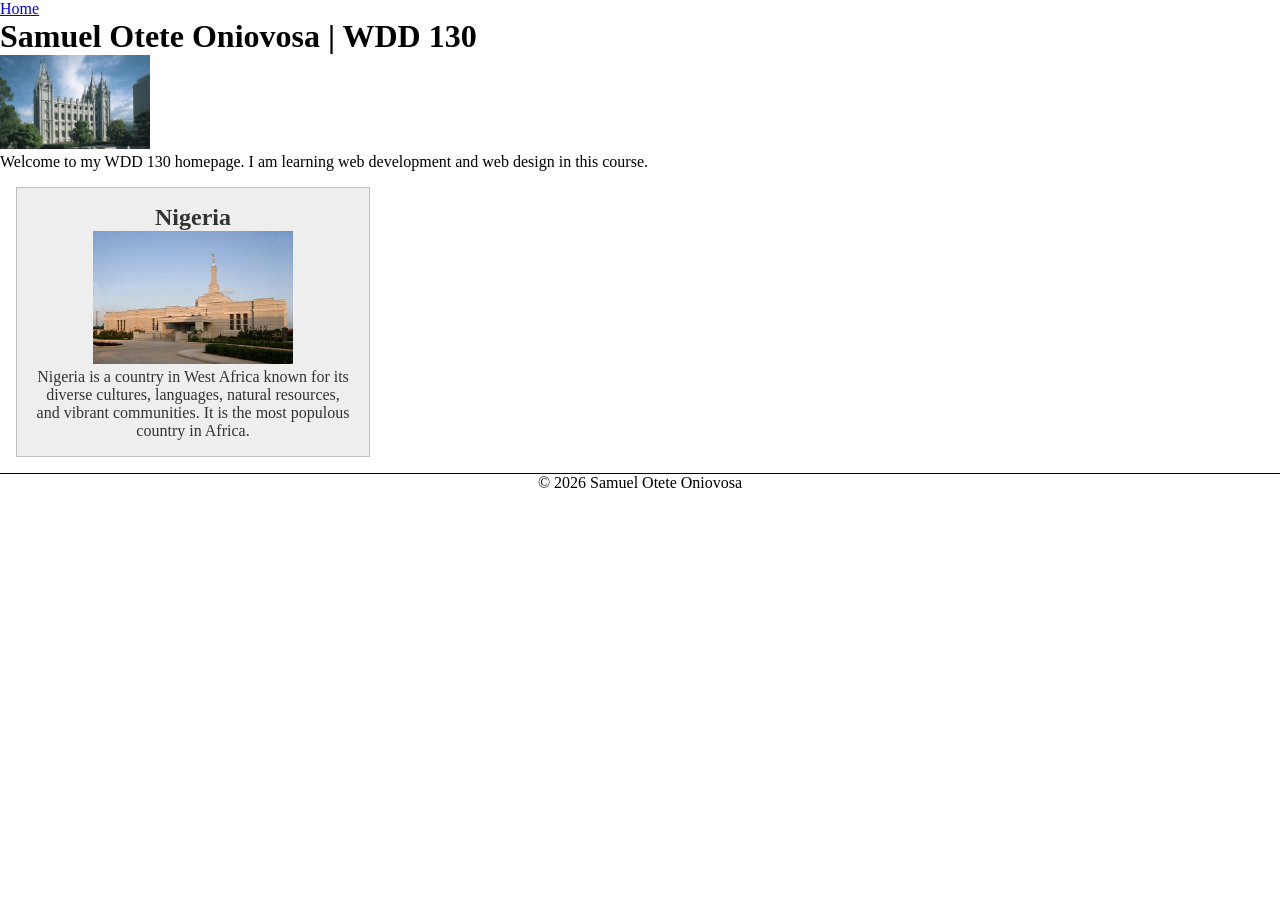
<file: index.html>
<!DOCTYPE html>
<html lang="en">

<head>
    <meta charset="UTF-8">
    <meta name="viewport" content="width=device-width, initial-scale=1.0">

    <title>Samuel Otete Oniovosa | WDD 130</title>

    <meta name="description"
        content="Samuel Otete Oniovosa's WDD 130 homepage for learning web development and web design.">
    <meta name="author" content="Samuel Otete Oniovosa">

    <link rel="stylesheet" href="styles/styles.css">
</head>

<body>

    <header>
        <nav>
            <a href="index.html">Home</a>
        </nav>
    </header>

    <main>
        <h1>Samuel Otete Oniovosa | WDD 130</h1>

        <img src="images/salt-lake-temple.jpg" alt="The Salt Lake Temple">

        <p>
            Welcome to my WDD 130 homepage. I am learning web development
            and web design in this course.
        </p>
    </main>

    <aside>
        <h2>Nigeria</h2>

        <img src="week01/images/aba-nigeria-temple.jpeg" alt="Aba Nigeria Temple">

        <p>
            Nigeria is a country in West Africa known for its diverse
            cultures, languages, natural resources, and vibrant communities.
            It is the most populous country in Africa.
        </p>
    </aside>

    <footer>
        <p>© 2026 Samuel Otete Oniovosa</p>
    </footer>

</body>

</html>
</file>
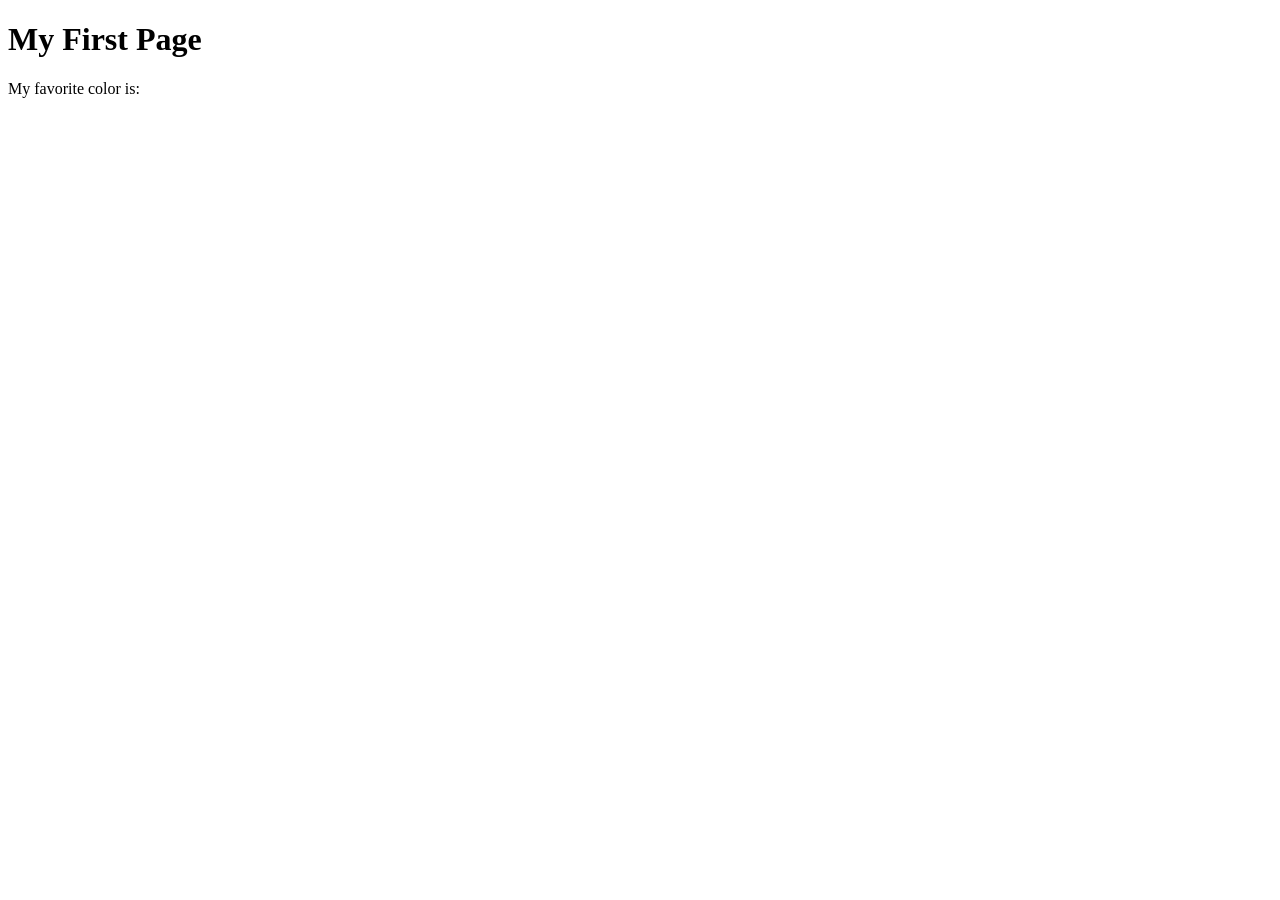
<file: week01/first-page.html>
<!DOCTYPE html>
<html lang="en">
<head>
    <meta charset="UTF-8">
    <meta name="viewport" content="width=device-width, initial-scale=1.0">
    <title>My First Page</title>
</head>
<body>
    <h1>My First Page</h1>
    <p>My favorite color is: </p>
</body>
</html>
</file>
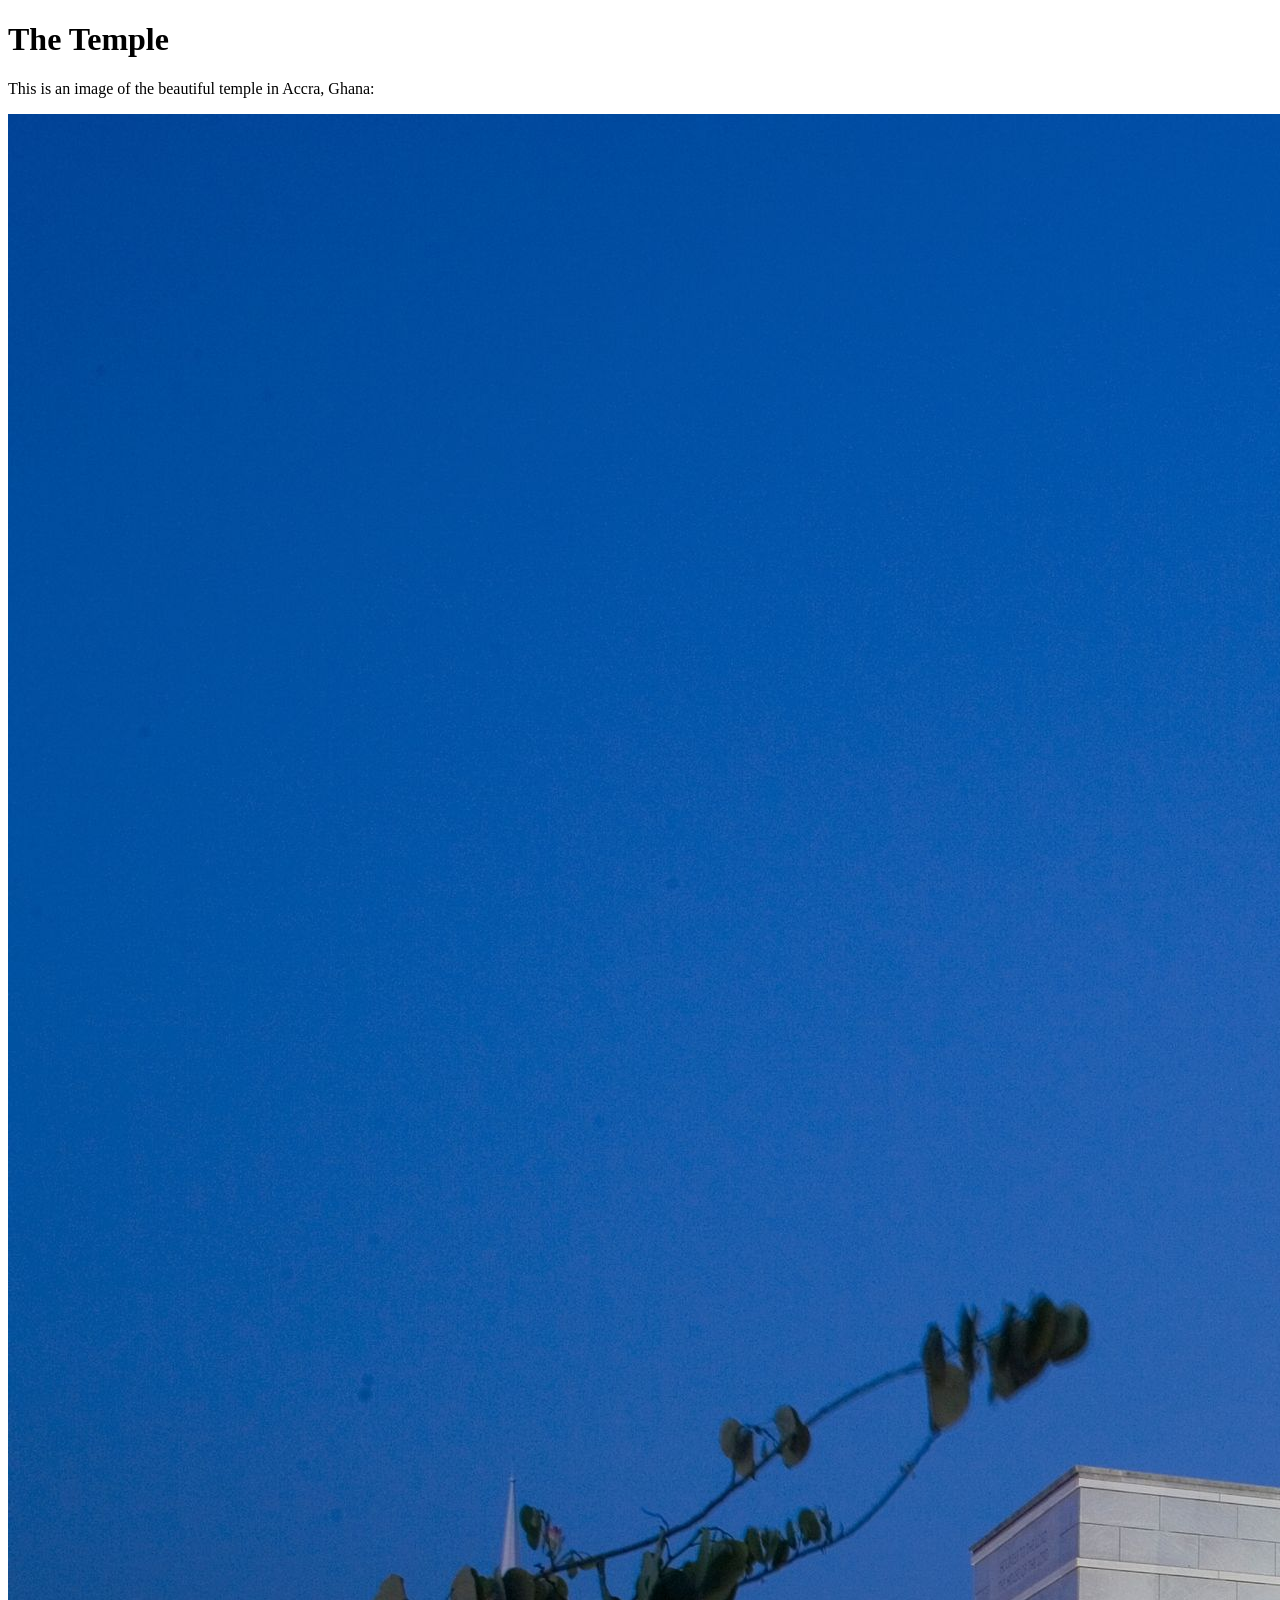
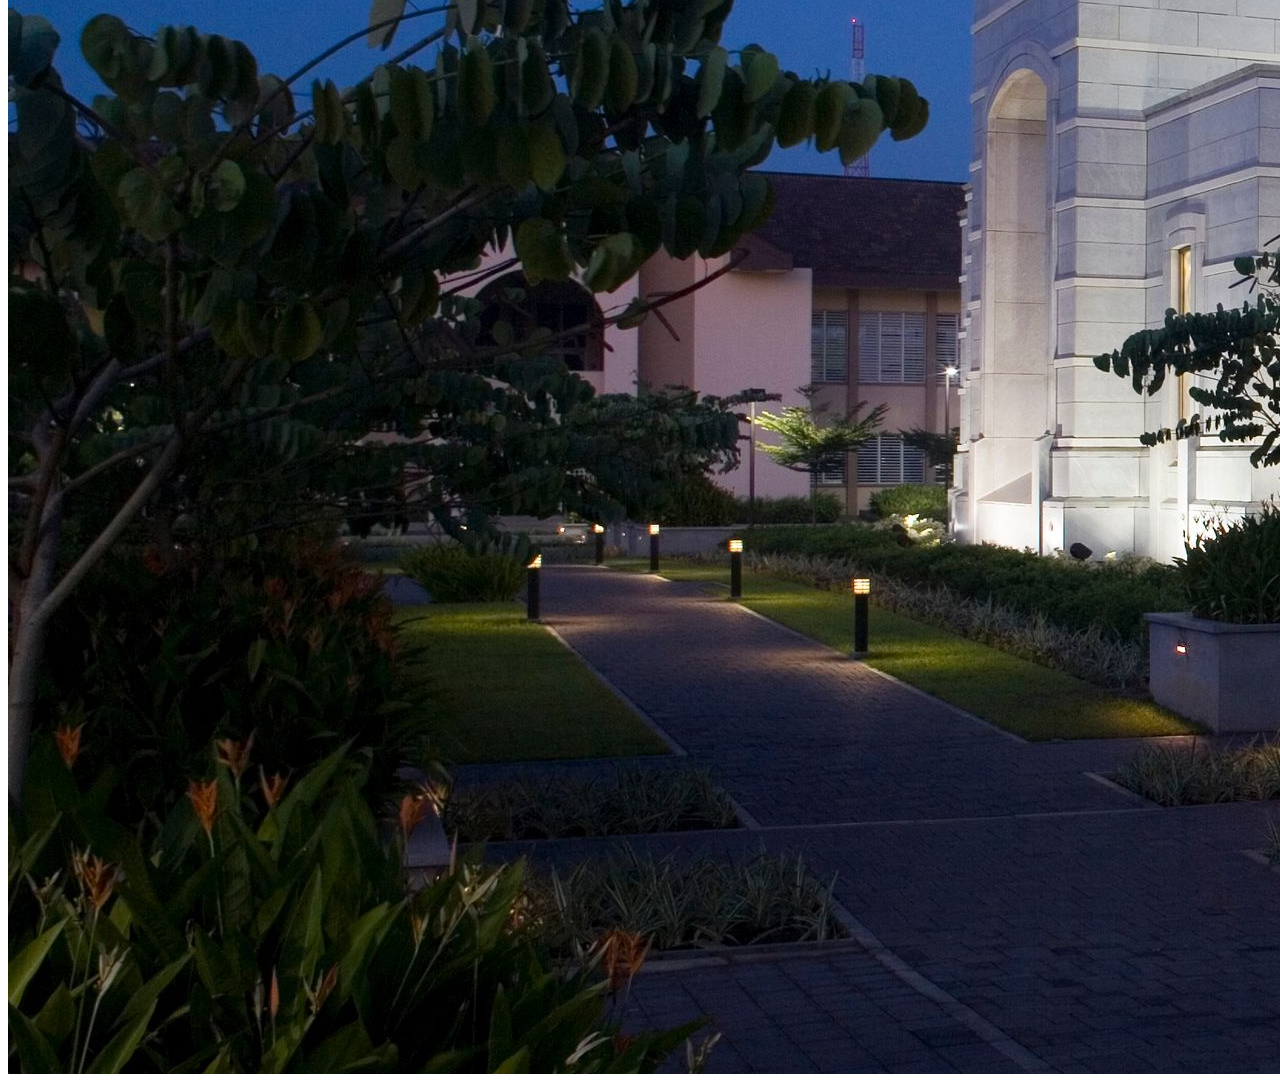
<file: week01/images.html>
<!DOCTYPE html>
<html lang="en">
<head>
    <meta charset="UTF-8">
    <meta name="viewport" content="width=device-width, initial-scale=1.0">
    <title>Temple Image</title>
</head>
<body>
    <h1>The Temple</h1>
    <p>This is an image of the beautiful temple in Accra, Ghana:</p>
    <img src="images/temple-large.jpeg" alt="The Accra Ghana Temple">
    
</body>
</html>
</file>
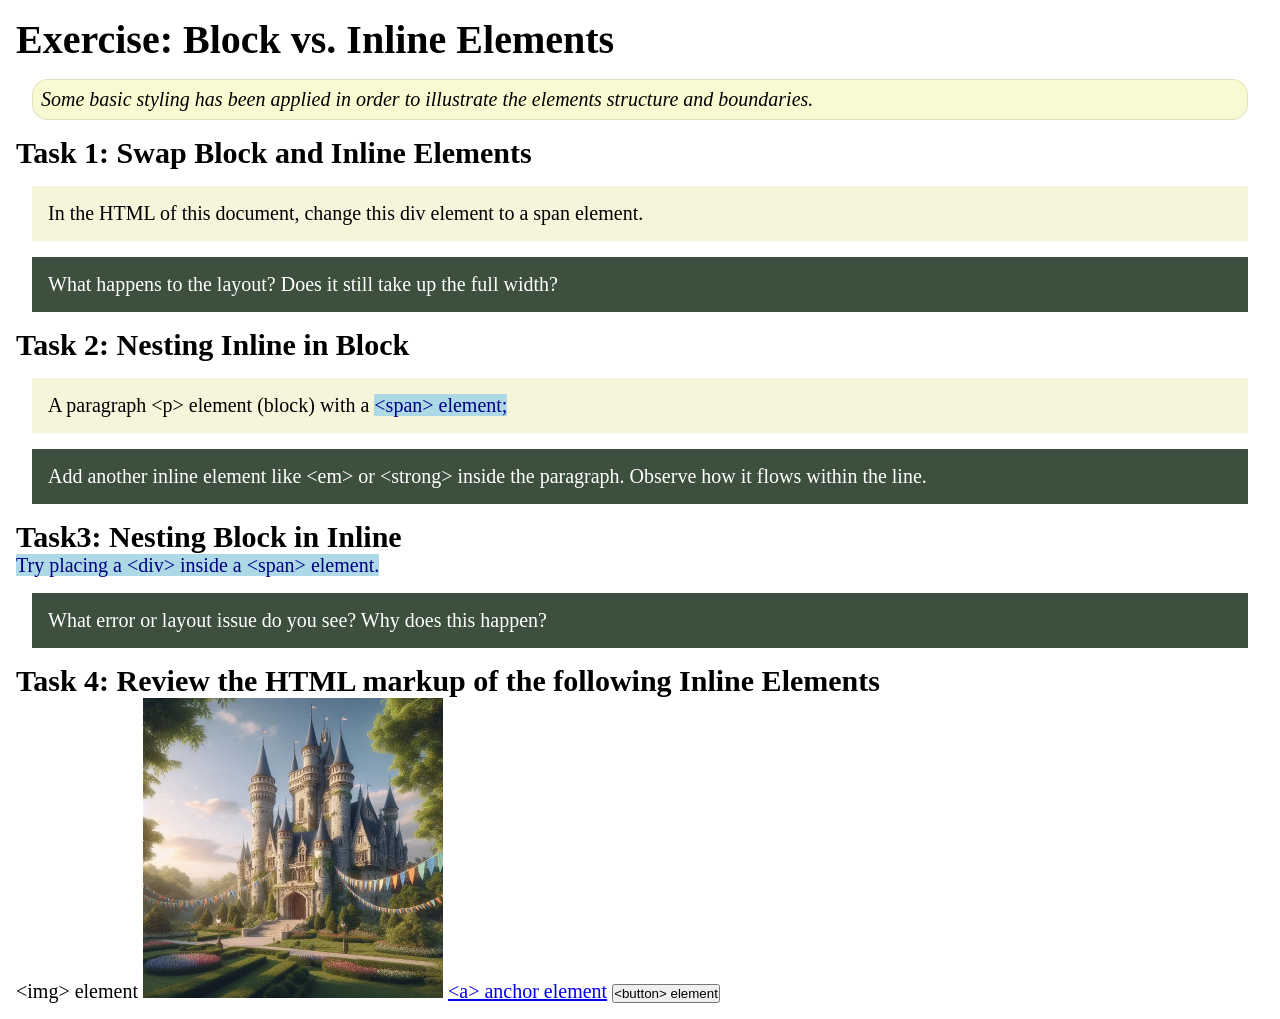
<file: week02/block-vs-inline.html>
<!DOCTYPE html>
<html lang="en">

<head>
    <meta charset="UTF-8">
    <meta name="viewport" content="width=device-width, initial-scale=1.0">
    <title>Exercise: Block vs. Inline Elements</title>
    <link rel="stylesheet" href="styles/block-vs-inline.css">
</head>

<body>
    <main>
        <h1>Exercise: Block vs. Inline Elements</h1>
        <p class="note">Some basic styling has been applied in order to illustrate the elements structure and
            boundaries.</p>

        <h2>Task 1: Swap Block and Inline Elements</h2>
        <div>In the HTML of this document, change this div element to a span element.</div>

        <p class="question">What happens to the layout? Does it still take up the full width?</p>

        <h2>Task 2: Nesting Inline in Block</h2>
        <p>A paragraph &lt;p&gt; element (block) with a <span>&lt;span&gt; element;</span></p>
        <p class="question">Add another inline element like &lt;em&gt; or &lt;strong&gt; inside the paragraph. Observe
            how it flows within the line.</p>

        <h2>Task3: Nesting Block in Inline</h2>
        <span>Try placing a &lt;div&gt; inside a &lt;span&gt; element.</span>
            <p class="question">What error or layout issue do you see? Why does this happen?</p>


            <h2>Task 4: Review the HTML markup of the following Inline Elements</h2>
        &lt;img&gt; element
        <img src="images/castle.webp" alt="placeholder image (images are inline)" width="300" height="300">
        <a href="https://churchofjesuschrist.org">&lt;a&gt; anchor element</a>
        <button type="button">&lt;button&gt; element</button>
    </main>
</body>

</html>
</file>
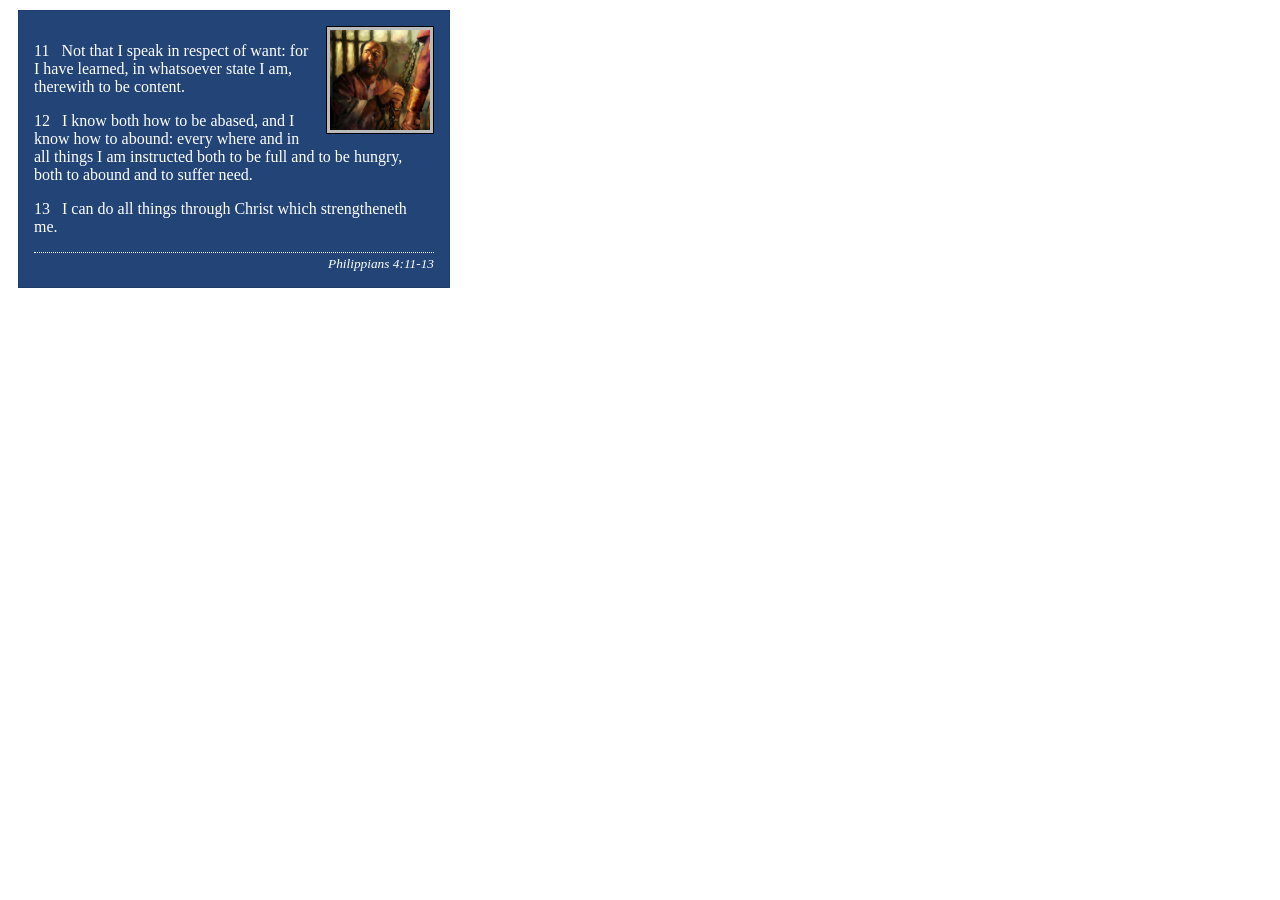
<file: week02/box-model-solution.html>
<!DOCTYPE html>
<html lang="en">
<head>
    <meta charset="UTF-8">
    <meta name="viewport" content="width=device-width, initial-scale=1.0">
    <title>Box Model Activity</title>
    <link rel="stylesheet" href="styles/box-model-solution.css">
</head>
<body>
    <main>
        <div class="callout">
            <img src="images/apostle-paul-imprisoned.webp" alt="Paul the Apostle - Imprisoned in Rome" width="200" height="200">
            <blockquote>
                <p>11 &nbsp; Not that I speak in respect of want: for I have learned, in whatsoever state I am, therewith to be content.</p>
                <p>12 &nbsp; I know both how to be abased, and I know how to abound: every where and in all things I am instructed both to be full and to be hungry, both to abound and to suffer need.</p>
                <p>13 &nbsp; I can do all things through Christ which strengtheneth me.</p>
            </blockquote>
            <cite>Philippians 4:11-13</cite>
        </div>
    </main>
</body>
</html>
</file>
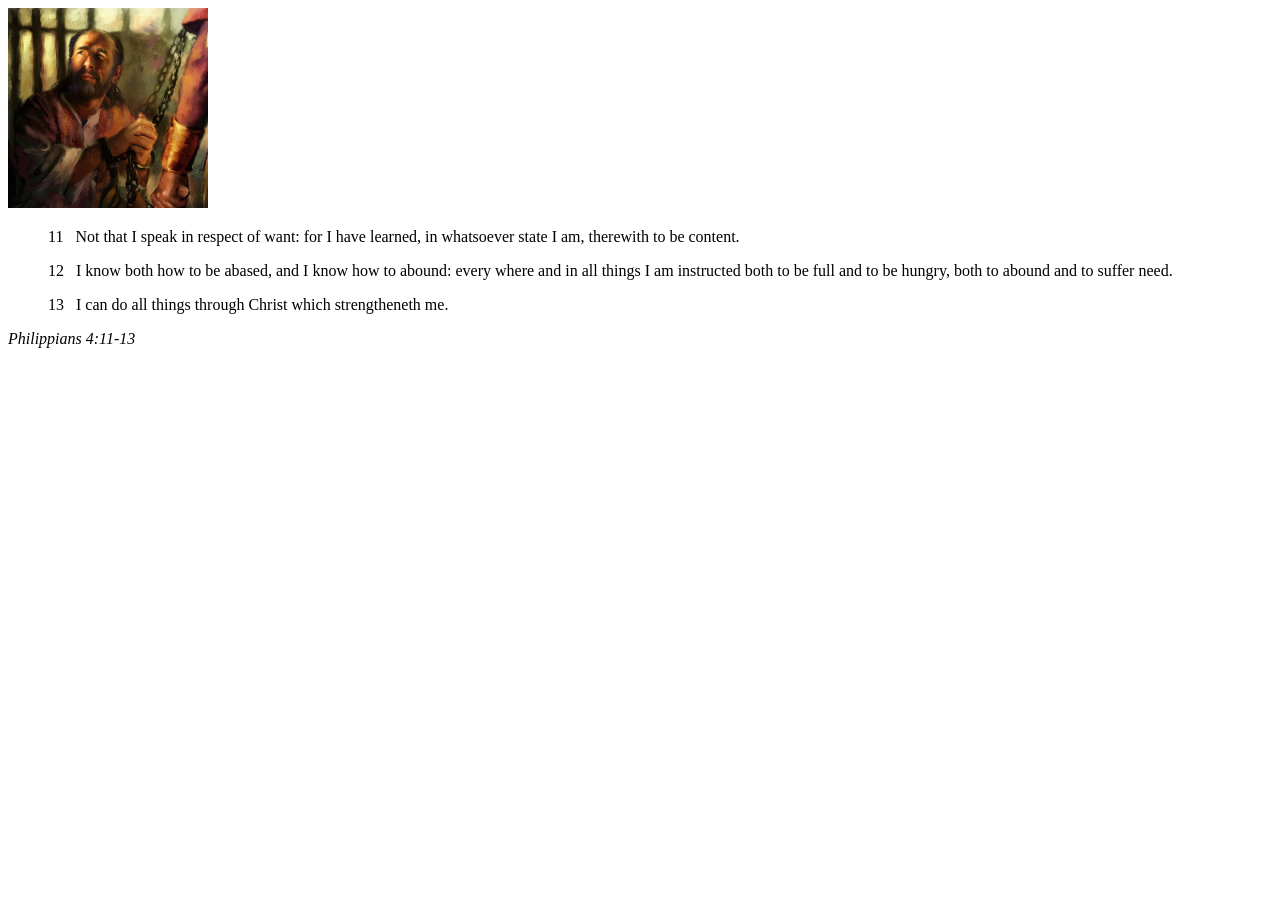
<file: week02/box-model.html>
<!DOCTYPE html>
<html lang="en">
<head>
    <meta charset="UTF-8">
    <meta name="viewport" content="width=device-width, initial-scale=1.0">
    <title>Box Model Activity</title>
</head>
<body>
    <main>
        <div class="callout">
            <img src="images/apostle-paul-imprisoned.webp" alt="Paul the Apostle - Imprisoned in Rome" width="200" height="200">
            <blockquote>
                <p>11 &nbsp; Not that I speak in respect of want: for I have learned, in whatsoever state I am, therewith to be content.</p>
                <p>12 &nbsp; I know both how to be abased, and I know how to abound: every where and in all things I am instructed both to be full and to be hungry, both to abound and to suffer need.</p>
                <p>13 &nbsp; I can do all things through Christ which strengtheneth me.</p>
            </blockquote>
            <cite>Philippians 4:11-13</cite>
        </div>
    </main>
</body>
</html>
</file>
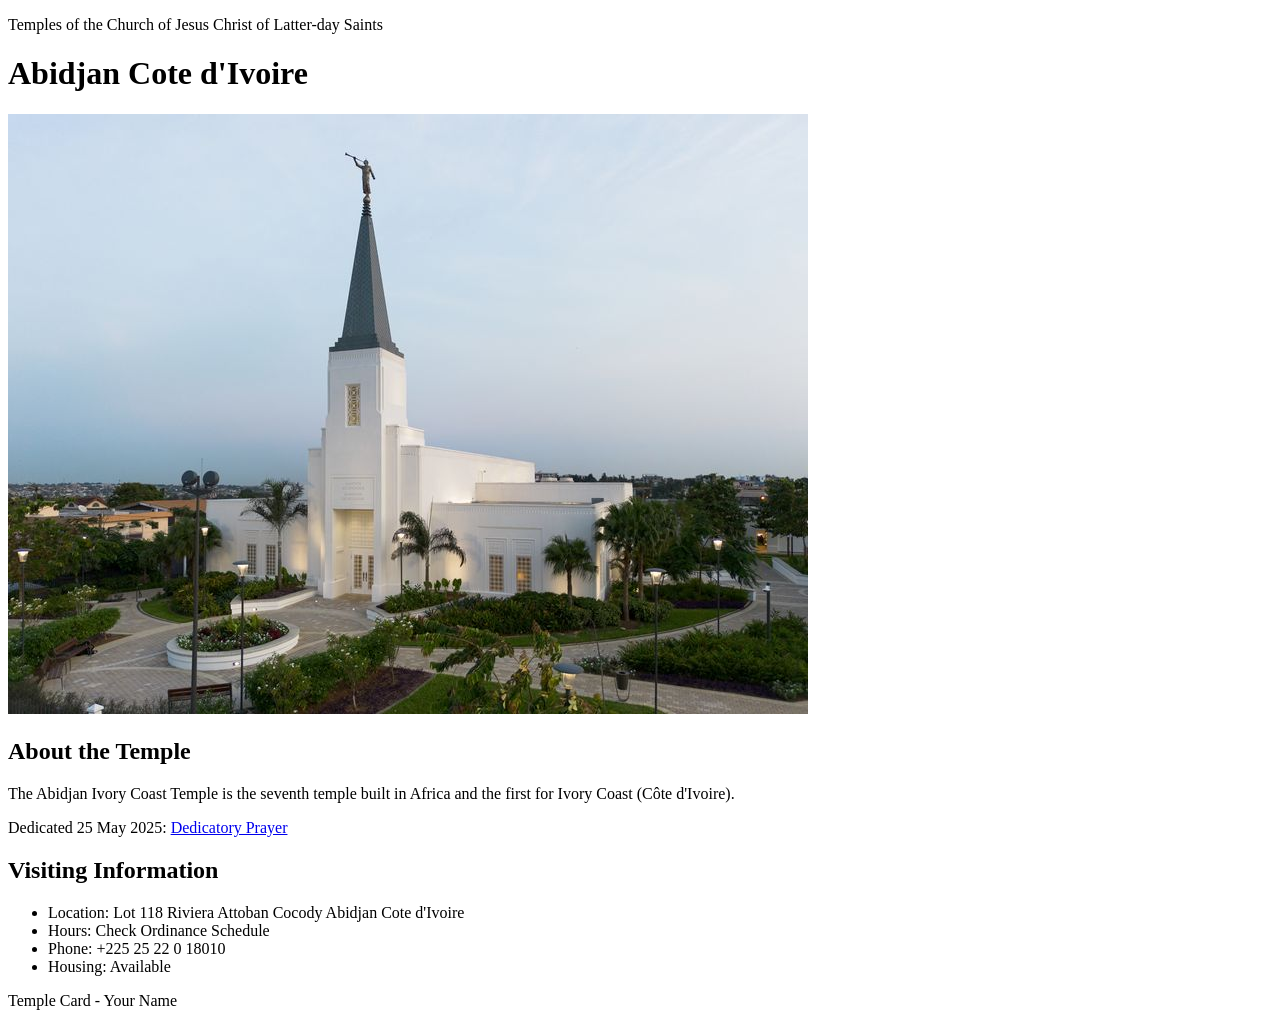
<file: week02/temple.html>
<!DOCTYPE html>
<html lang="en">

<head>
    <meta charset="UTF-8">
    <meta name="viewport" content="width=device-width, initial-scale=1.0">
    <title>Temple Card - Abidjan Cote d'Ivoire</title>
</head>

<body>
    <header>
        <p>Temples of the Church of Jesus Christ of Latter-day Saints</p>
    </header>
    <main>
        <h1>Abidjan Cote d'Ivoire</h1>
        <picture>
            <img src="images/abidjan-ivory-coast.jpeg" alt="Abidjan Cote d'Ivoire Temple">
        </picture>
        <section>
            <h2>About the Temple</h2>
            <p>The Abidjan Ivory Coast Temple is the seventh temple built in Africa and the first for Ivory Coast (Côte
                d'Ivoire).</p>
            <p>Dedicated 25 May 2025: <a
                    href="https://www.churchofjesuschrist.org/temples/dedicatory-prayer/abidjan-ivory-coast-temple/2025-05-25?lang=eng"
                    target="_blank" rel="noopener noreferrer">Dedicatory Prayer</a></p>
        </section>
        <section>
            <h2>Visiting Information</h2>
            <ul>
                <li>Location: Lot 118 Riviera Attoban Cocody Abidjan Cote d'Ivoire</li>
                <li>Hours: Check Ordinance Schedule</li>
                <li>Phone: +225 25 22 0 18010</li>
                <li>Housing: Available</li>
            </ul>
        </section>
    </main>
    <footer>
        <p>Temple Card - Your Name</p>
    </footer>
</body>

</html>
</file>
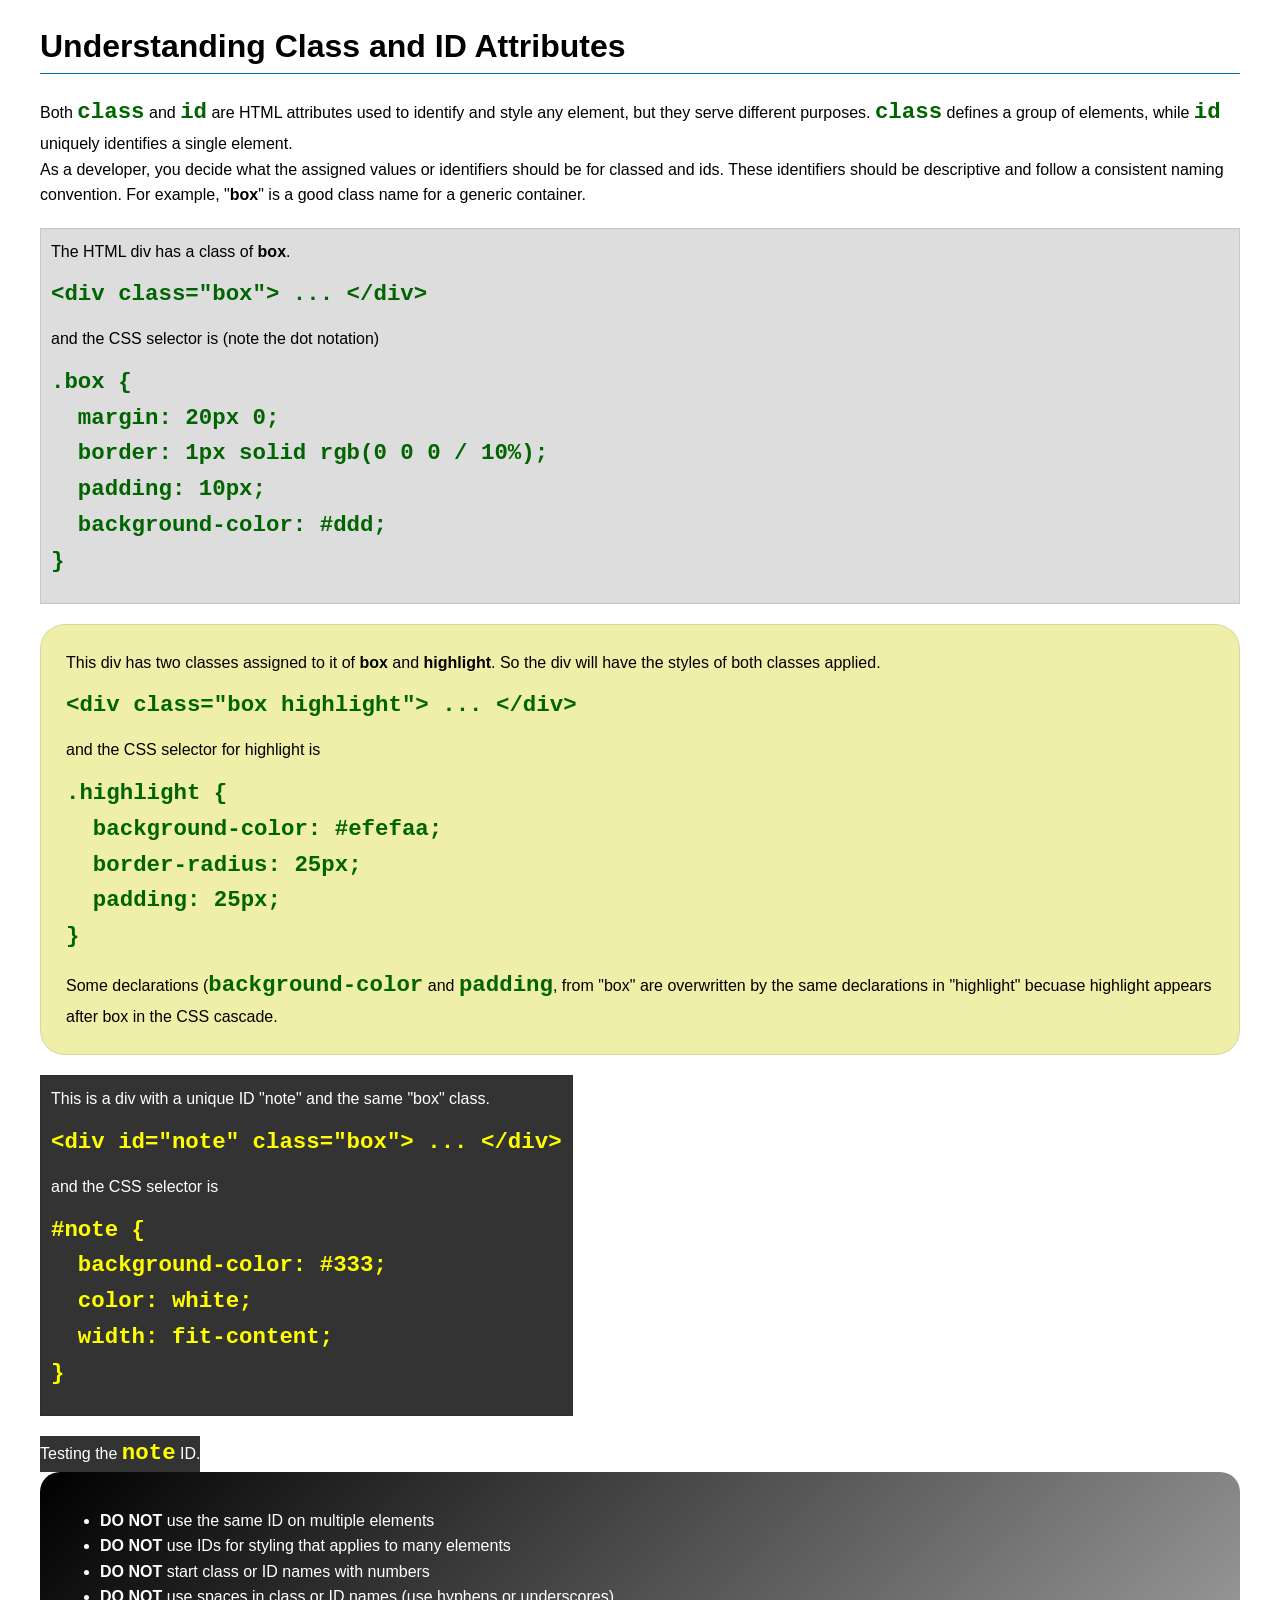
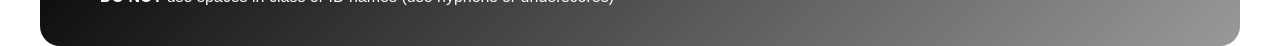
<file: week03/class-and-id.html>
<!DOCTYPE html>
<html lang="en">

<head>
    <meta charset="UTF-8">
    <meta name="viewport" content="width=device-width, initial-scale=1.0">
    <title>Class vs ID Attributes</title>
    <link rel="stylesheet" href="styles/class-and-id.css">
</head>

<body>
    <h1>Understanding Class and ID Attributes</h1>
    <p>Both <code>class</code> and <code>id</code> are HTML attributes used to identify and style any element, but they
        serve different purposes. <code>class</code> defines a group of elements, while <code>id</code> uniquely
        identifies a single element.</p>
    <p>As a developer, you decide what the assigned values or identifiers should be for classed and ids. These
        identifiers should be
        descriptive and follow a consistent naming convention. For example, "<strong>box</strong>" is a good class name
        for a generic container.</p>
    <div class="box">
        <p>The HTML div has a class of <strong>box</strong>.</p>
        <pre><code class="html">&lt;div class="box"&gt; ... &lt;/div&gt;</code></pre>
        and the CSS selector is (note the dot notation)
        <pre><code class="css">.box {
  margin: 20px 0;
  border: 1px solid rgb(0 0 0 / 10%);
  padding: 10px;
  background-color: #ddd; 
}</code></pre>
    </div>

    <div class="box highlight">
        <p>This div has two classes assigned to it of <strong>box</strong> and <strong>highlight</strong>. So the div
            will have the styles of both classes applied.</p>
        <pre><code class="html">&lt;div class="box highlight"&gt; ... &lt;/div&gt;</code></pre>
        and the CSS selector for highlight is
        <pre><code class="css">.highlight {
  background-color: #efefaa;
  border-radius: 25px;
  padding: 25px;
}</code></pre>
<p>Some declarations (<code>background-color</code> and <code>padding</code>, from "box" are overwritten by the same declarations in "highlight" becuase highlight appears after box in the CSS cascade.</p>
    </div>

    <div id="note" class="box">
        <p>This is a div with a unique ID "note" and the same "box" class.</p>
        <pre><code class="html">&lt;div id="note" class="box"&gt; ... &lt;/div&gt;</code></pre>
        and the CSS selector is
        <pre><code class="css">#note {
  background-color: #333;
  color: white;
  width: fit-content;
}</code></pre>
    </div>

    <div id="note">
        <p>Testing the <code>note</code> ID.</p>
    </div>

    <section id="best-practice">
        <ul>
            <li><strong>DO NOT</strong> use the same ID on multiple elements</li>
            <li><strong>DO NOT</strong> use IDs for styling that applies to many elements</li>
            <li><strong>DO NOT</strong> start class or ID names with numbers</li>
            <li><strong>DO NOT</strong> use spaces in class or ID names (use hyphens or underscores)</li>
        </ul>
    </section>




</body>

</html>
</file>
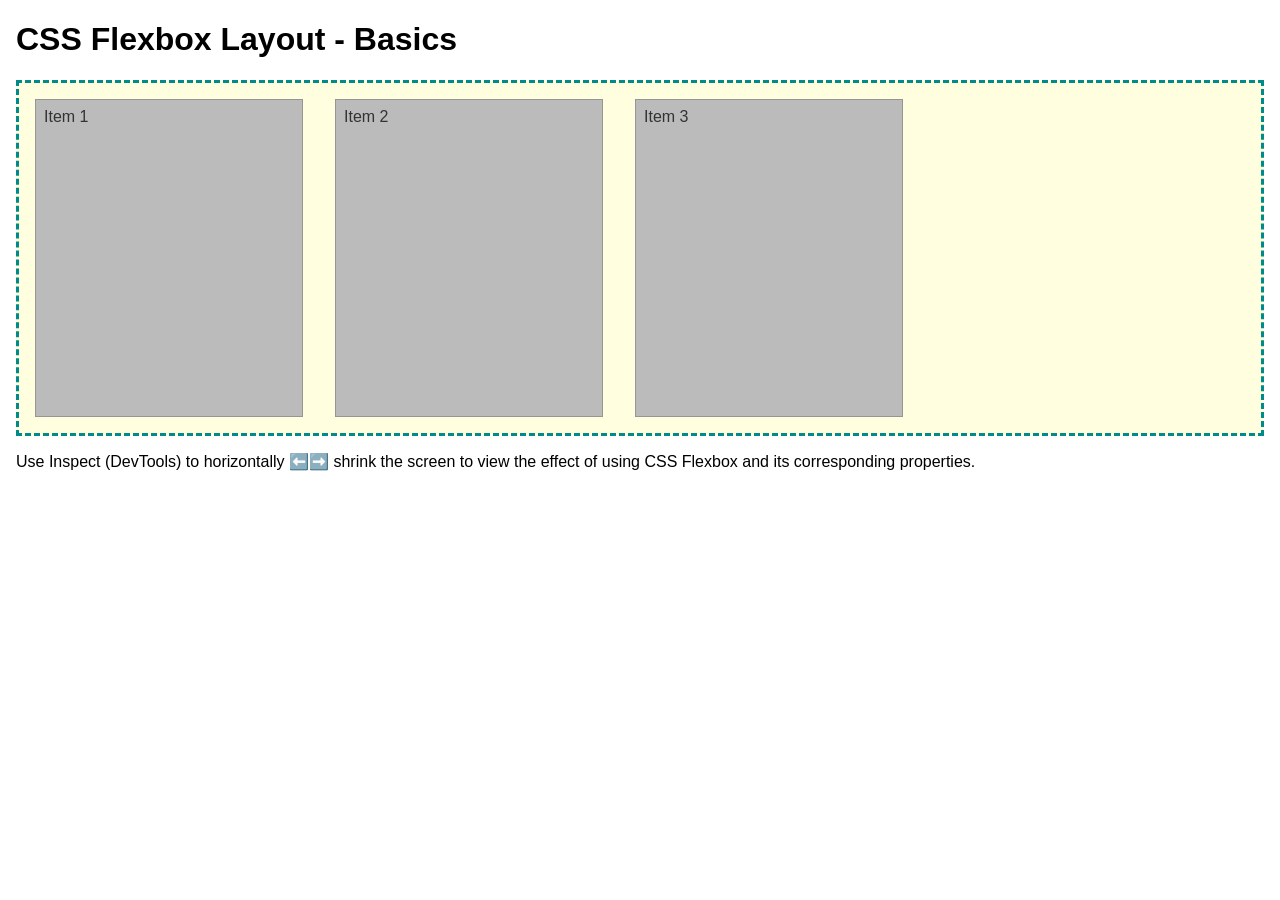
<file: week04/flexbox-layout.html>
<!DOCTYPE html>
<html lang="en">
<head>
    <meta charset="UTF-8">
    <meta name="viewport" content="width=device-width, initial-scale=1.0">
    <title>CSS Flexbox Layout - Basics</title>
    <link rel="stylesheet" href="styles/flexbox.css">
</head>
<body>
    <main>
        <h1>CSS Flexbox Layout - Basics</h1>
        <div class="flex-container">
            <div class="flex-item item1">Item 1</div>
            <div class="flex-item item2">Item 2</div>
            <div class="flex-item item3">Item 3</div>
        </div>
        <p>Use Inspect (DevTools) to horizontally ⬅️➡️ shrink the screen to view the effect of using CSS Flexbox and its corresponding properties.</p>
    </main>
</body>
</html>
</file>
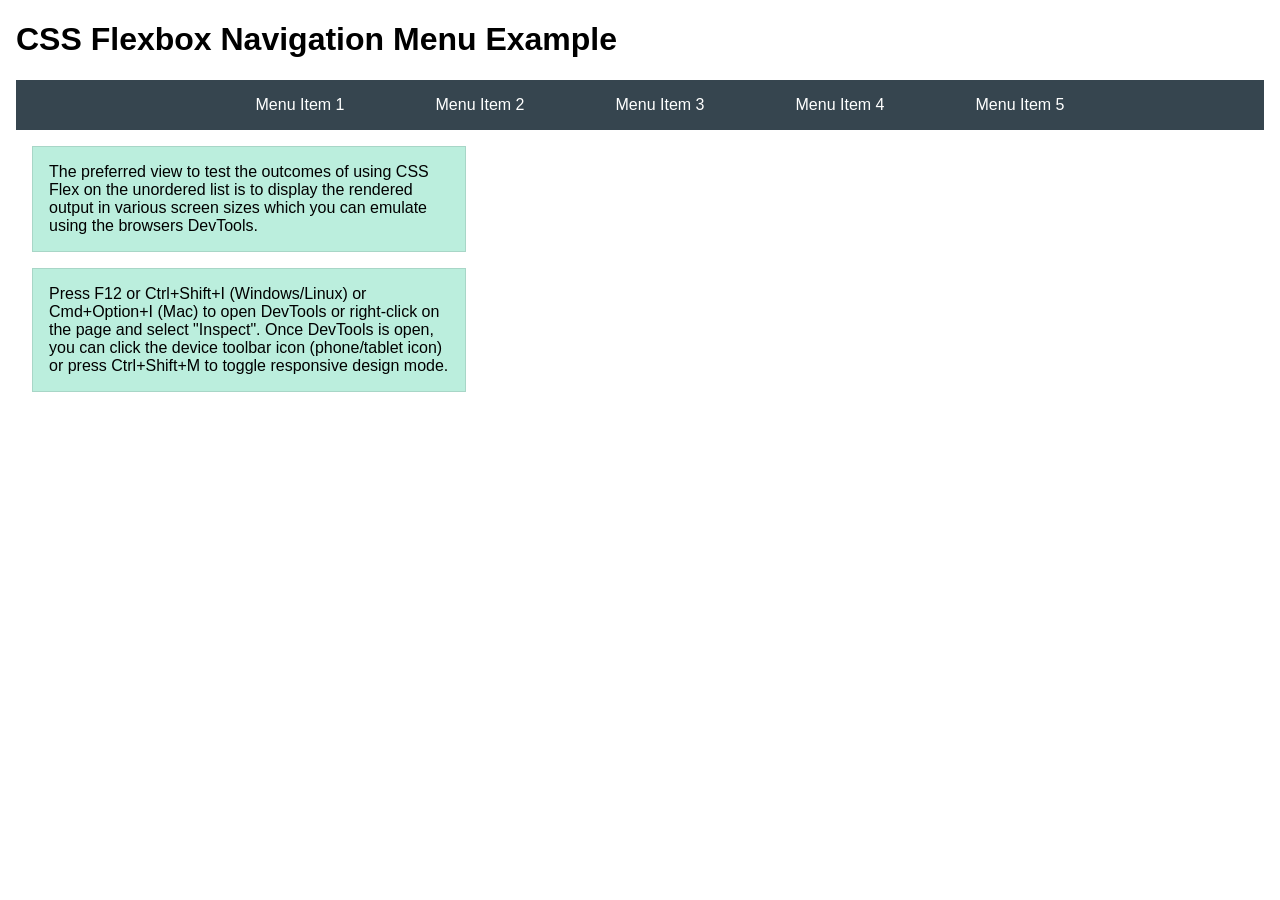
<file: week04/flexbox-menu.html>
<!DOCTYPE html>
<html lang="en">
<head>
    <meta charset="UTF-8">
    <meta name="viewport" content="width=device-width, initial-scale=1.0">
    <title>CSS Flexbox - Navigation Menu</title>
    <link rel="stylesheet" href="styles/flexbox-menu.css">
</head>
<body>
    <main>
        <h1>CSS Flexbox Navigation Menu Example</h1>
        <nav>
            <ul>
                <li><a href="#">Menu Item 1</a></li>
                <li><a href="#">Menu Item 2</a></li>
                <li><a href="#">Menu Item 3</a></li>
                <li><a href="#">Menu Item 4</a></li>
                <li><a href="#">Menu Item 5</a></li>
            </ul>
        </nav>
        <p>The preferred view to test the outcomes of using CSS Flex on the unordered list is to display the rendered output in various screen sizes which you can emulate using the browsers DevTools.</p>

        <p>Press F12 or Ctrl+Shift+I (Windows/Linux) or Cmd+Option+I (Mac) to open DevTools or right-click on the page and select "Inspect". Once DevTools is open, you can click the device toolbar icon (phone/tablet icon) or press Ctrl+Shift+M to toggle responsive design mode.</p>

                      
        
    </main>
</body>
</html>
</file>
<file: styles/styles.css>
* {
    margin: 0;
    padding: 0;
}

main {
    max-width: 840px;
}

aside {
    width: 20rem;
    margin: 1rem;
    border: 1px solid rgb(0 0 0 / 0.2);
    padding: 1rem;
    background-color: #eee;
    color: #333;
    text-align: center;
}

aside img {
    width: 200px;
    height: auto;
}

main img {
    width: 150px;
    height: auto;
}

p {
    padding: 0;
}

footer {
    margin-top: 15px;
    border-top: 1px solid #000;
    text-align: center;
}
</file>
<file: week02/styles/block-vs-inline.css>
* {
    margin: 0;
    padding: 0;
}

body {
    font-size: 20px;
    margin: 1rem;
}

p,
div {
    background-color: beige;
    margin: 1rem;
    padding: 1rem;
}

span {
    color: navy;
    background-color: lightblue;
}

code {
    margin: 0;
    padding: 0;
    color: green;
    font-size: 1.2rem;
}

.note {
    font-style: italic;
    background-color: lightgoldenrodyellow;
    border-radius: 1rem;
    border: 1px solid rgb(0 0 0 / 10%);
    margin: 1rem;
    padding: .5rem;
}

.question {
    background-color: #3d503d;
    color: #fff;
}
</file>
<file: week02/styles/box-model-solution.css>
.callout {
    max-width: 400px;
    margin: 10px;
    border: 1px solid rgba(0, 0, 0, .1);
    padding: 15px;
    background-color: #247;
    color: #fff;
}

.callout img {
    float: right;
    margin: 0 0 10px 15px;
    border: 1px solid #000;
    padding: 3px;
    background-color: #bbb;
    width: 100px;
    height: auto;

}

blockquote {
    margin: 0;
}

cite {
    display: block;
    border-top: 1px dotted #fff;
    padding-top: 3px;
    text-align: right;
    font-size: smaller;
}
</file>
<file: week03/styles/class-and-id.css>
body {
    font-family: Arial, sans-serif;
    line-height: 1.6;
    margin: 0;
    padding: 0 40px;
}

h1 {
    border-bottom: 1px solid rgb(0 110 182);
    padding-bottom: 0;
}



p {
    margin: 0;
}

code {
    color: darkgreen;
    font-weight: 700;
    font-size: 1.4rem;
}

/* Class examples - can be reused */

.box {
    margin: 20px 0;
    border: 1px solid rgb(0 0 0 / 10%);
    padding: 10px;
    background-color: #ddd; /* this is shorthand for #dddddd */
}

.highlight {
    background-color: #efefaa;
    border-radius: 25px;
    padding: 25px;
}

/* ID examples - should be unique */

#note {
    background-color: #333;
    color: white;
    width: fit-content;
}

#note code {
    color: yellow;
}

#best-practice {
    background: linear-gradient(135deg, #000 0%, #999 100%);
    color: white;
    border-radius: 20px;
    padding: 20px
}
</file>
<file: week04/styles/flexbox.css>
body {
    font-family: Helvetica, Arial, sans-serif;
    margin: 1rem;
}

.flex-container {
    border: 3px dashed darkcyan;
    background-color: lightyellow;
    display: flex;
    flex-wrap: wrap;
}

.flex-item {
    width: 250px;
    margin: 1rem;
    border: 1px solid rgb(0 0 0 / 20%);
    padding: 0.5rem;
    background-color: #bbb;
    color: #333;
}

.item1 {
    min-height: 100px;
}

.item2 {
    min-height: 200px;
}

.item3 {
    min-height: 300px;
}
</file>
<file: week04/styles/flexbox-menu.css>
body {
    font-family: Helvetica, Arial, sans-serif;
    margin: 1rem;
}

nav {
    background-color: #36454f;
}

nav ul {
    list-style-type: none;
    display: flex;
    flex-wrap: wrap;
    max-width: 900px;
    margin: 0 auto;
    justify-content: space-around;
    align-items: center;
}

nav a {
    display: block;
    color: #fff;
    text-align: center;
    padding: 1rem;
    text-decoration: none;
}

p {
    margin: 1rem;
    border: 1px solid rgb(0 0 0 / 10%);
    padding: 1rem;
    background-color: #bed;
    max-width: 400px;
}

#devtools-btn {
    background-color: #36454f;
    color: white;
    border: none;
    padding: 12px 24px;
    margin: 1rem;
    font-size: 16px;
    font-family: Helvetica, Arial, sans-serif;
    border-radius: 4px;
    cursor: pointer;
    transition: background-color 0.3s ease;
}

#devtools-btn:hover {
    background-color: #4a5a6a;
}

#devtools-btn:active {
    background-color: #2a3a4a;
}
</file>
